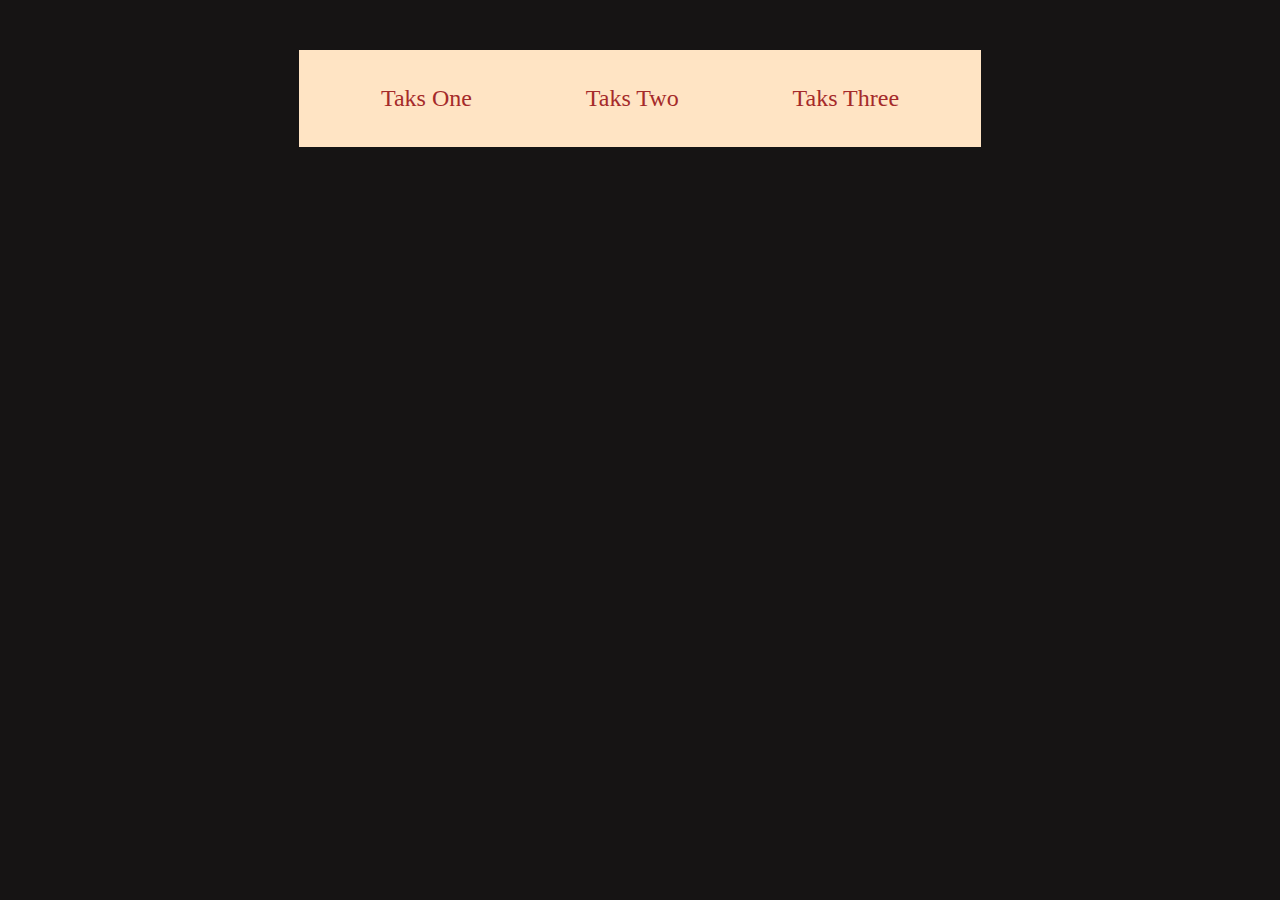
<file: index.html>
<!doctype html>
<html lang="en">

<head>
    <title>Home Page</title>
    <!-- Required meta tags -->
    <meta charset="utf-8">
    <meta name="viewport" content="width=device-width, initial-scale=1, shrink-to-fit=no">
    <link rel="stylesheet" href="public/css/main.css">
</head>

<body>
    <div class="container">
        <div>
            <a target="_blank" href="docs/task1.html">Taks One</a>
        </div>

        <div>
            <a target="_blank" href="docs/task2.html">Taks Two</a>
        </div>
        <div>
            <a target="_blank" href="docs/task3.html">Taks Three</a>
        </div>
    </div>

</body>

</html>
</file>
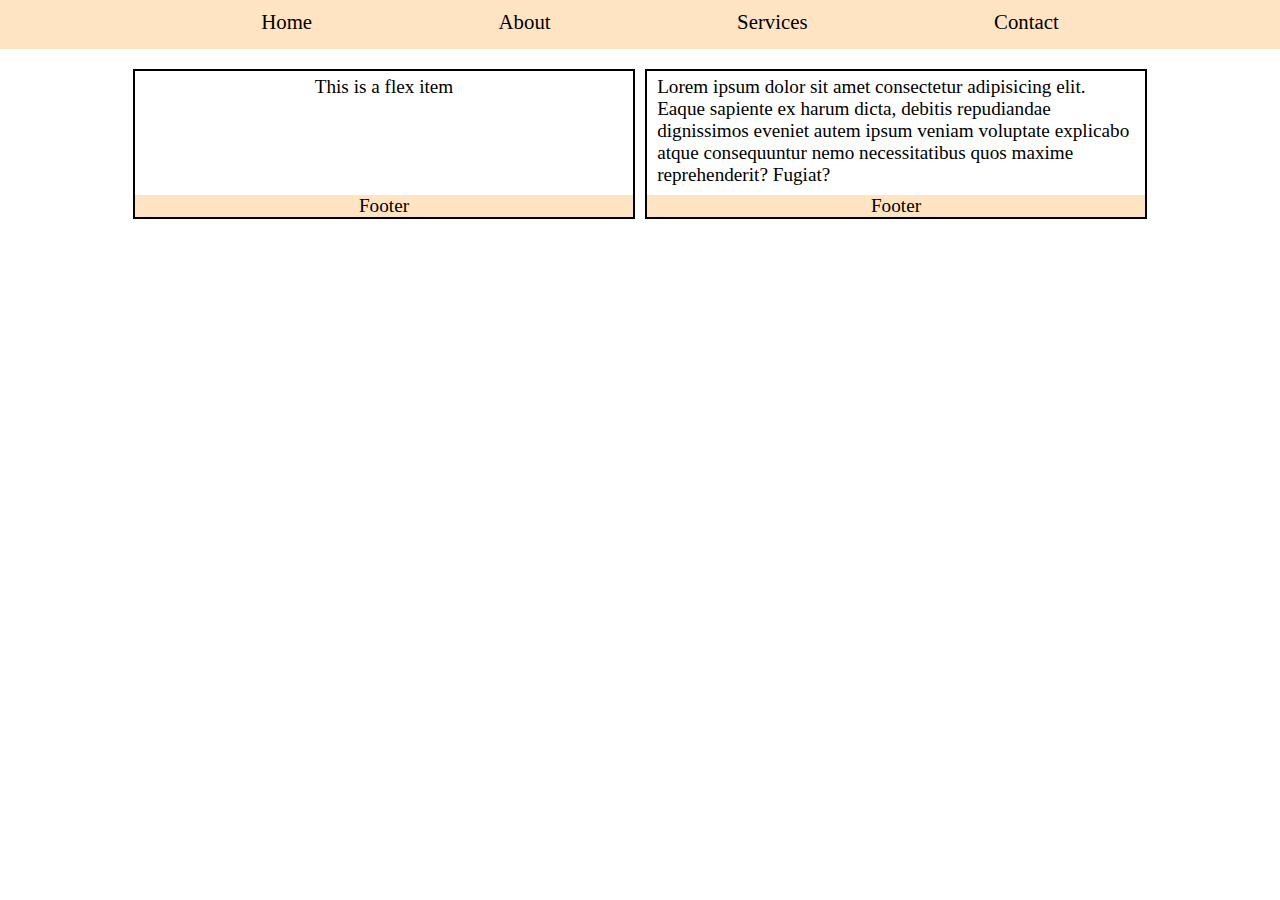
<file: docs/task1.html>
<!DOCTYPE html>
<html lang="en">
<head>
  <meta charset="UTF-8">
  <meta http-equiv="X-UA-Compatible" content="IE=edge">
  <meta name="viewport" content="width=device-width, initial-scale=1.0">
  <title>Task One</title>
  <link rel="stylesheet" href="../public/css/task1.css">
</head>
<body>
  <header>
    <div class="container">

    <nav>
      <ul>
        <li><a href="../index.html">Home</a></li>
        <li><a href="#">About</a></li>
        <li><a href="#">Services</a></li>
        <li><a href="#">Contact</a></li>
      </ul>
    </nav>
  </div>

  </header>

  <div class="container">

  <main>
    <section>
      <p>This is a flex item</p>
      <div class="footer">
        Footer
      </div>
    </section>

    <section>
      <p>Lorem ipsum dolor sit amet consectetur adipisicing elit. Eaque sapiente ex harum dicta, debitis repudiandae dignissimos eveniet autem ipsum veniam voluptate explicabo atque consequuntur nemo necessitatibus quos maxime reprehenderit? Fugiat?</p>
      <div class="footer">
        Footer
      </div>
    </section>

  </main>
</div>

</body>
</html>
</file>
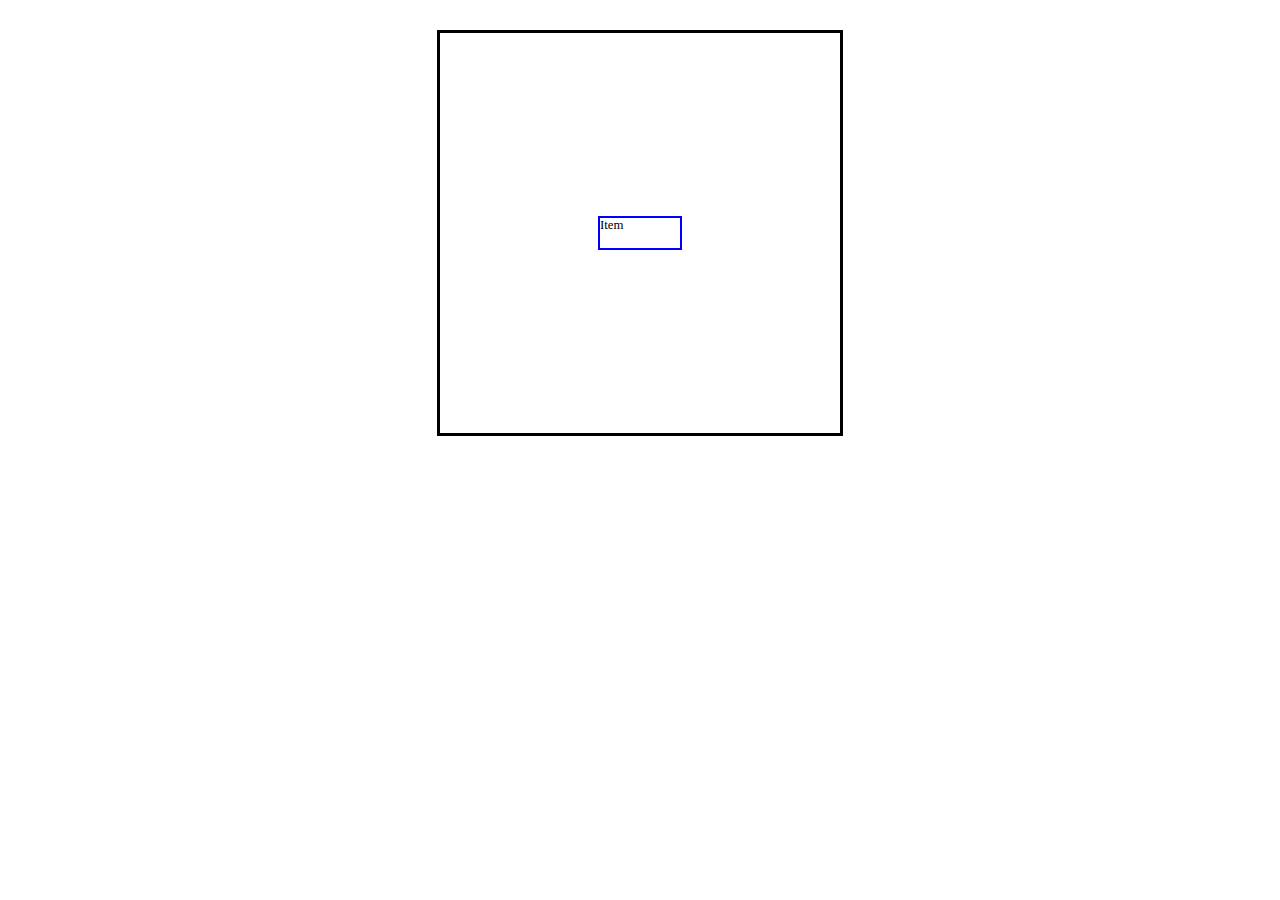
<file: docs/task2.html>
<!DOCTYPE html>
<html lang="en">
<head>
  <meta charset="UTF-8">
  <meta http-equiv="X-UA-Compatible" content="IE=edge">
  <meta name="viewport" content="width=device-width, initial-scale=1.0">
  <title>Task Two</title>
  <link rel="stylesheet" href="../public/css/task2.css">
</head>
<body>
  <div>
    <p>Item</p>
  </div>  
</body>
</html>
</file>
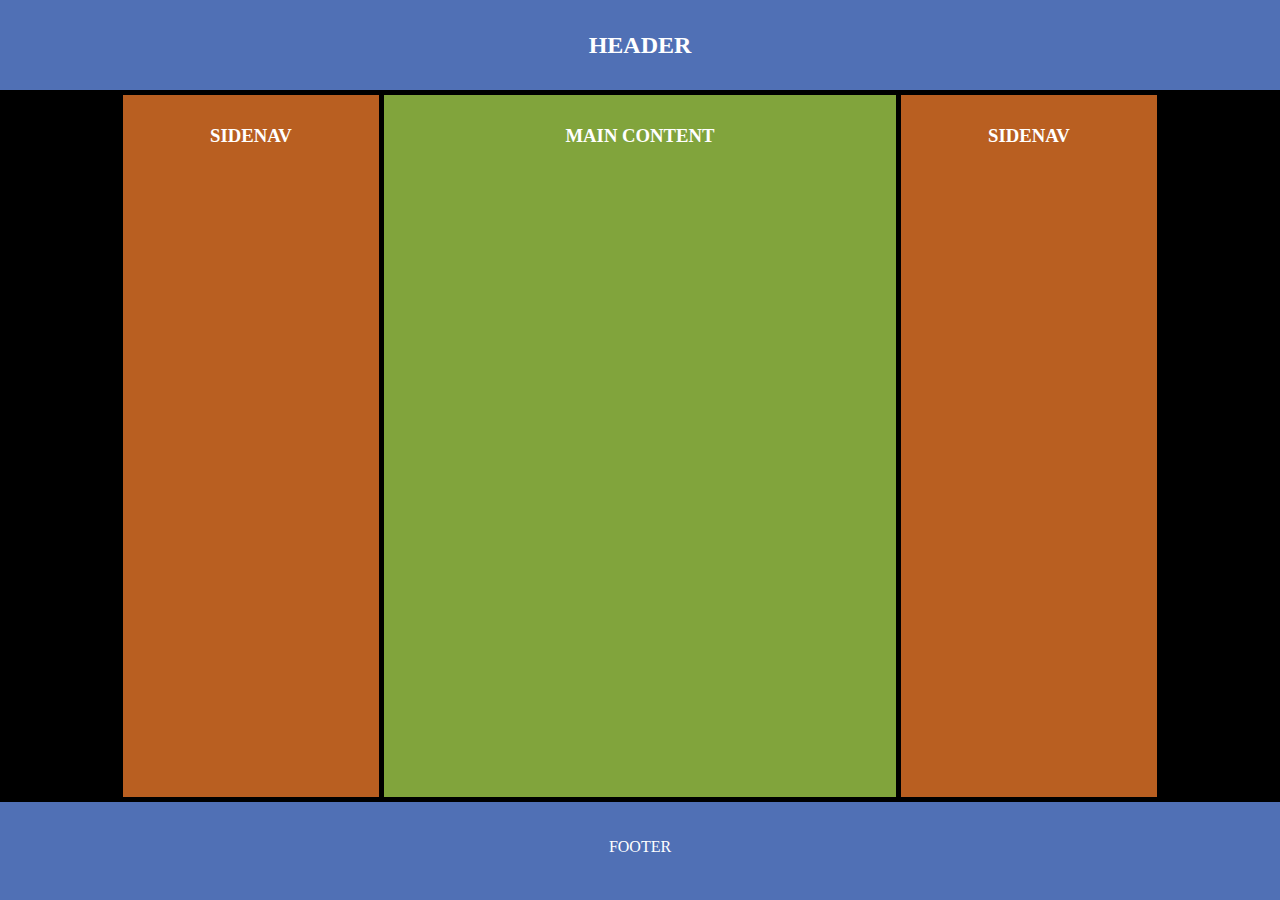
<file: docs/task3.html>
<!DOCTYPE html>
<html lang="en">
<head>
  <meta charset="UTF-8">
  <meta http-equiv="X-UA-Compatible" content="IE=edge">
  <meta name="viewport" content="width=device-width, initial-scale=1.0">
  <title>Task Three</title>
  <link rel="stylesheet" href="../public/css/task3.css">

</head>
<body>
  
  <div class="website">

  <header>
    <div class="container">
    <h2>
      Header
    </h2>
  </div>

  </header>

  <div class="container flex-div">
  <aside>
    <h3>
      Sidenav
    </h3>
  </aside>

  <main>
    <h3>Main Content</h3>
  </main>

  <aside>
    <h3>
      Sidenav
    </h3>
  </aside>
</div>

<footer>
<div class="container">
    <p>Footer</p>
  </div>
</footer>

</div>

</body>
</html>
</file>
<file: public/css/main.css>
body {
    background-color: rgb(22, 20, 20);
}

.container {
    margin: 50px auto;
    width: 50%;
    display: flex;
    justify-content: space-around;
    background-color: bisque;
    padding: 25px;
}

div a {
    display: inline-block;
    text-decoration: none;
    color: brown;
    padding: 10px;
    font-size: 1.5rem;
}

div a:hover {
    background-color: rgb(22, 20, 20);
    color: bisque;
}
</file>
<file: public/css/task1.css>
* {
    margin: 0;
    text-decoration: none;
    box-sizing: border-box;
}


/* Start Other Screens CSS */

.container {
    width: 80%;
    margin: 0 auto;
}
header {
    background-color: bisque;
    text-align: center;
}


nav ul {
    list-style: none;
    display: flex;
    justify-content: space-around;
    align-items: center;
}


nav ul li {
    margin-bottom: 5px;
}

ul li a{
    display: inline-block;
    text-decoration: none;
    color: black;
    padding: 10px 0;
    font-size: 1.3rem;
}


main {
    margin-top: 20px;
    display: flex;
    justify-content: space-around;
}

main section {
    border: 2px solid black;
    min-height: 150px;
    display: flex;
    flex-direction: column;
    justify-content: space-between;
    align-items: center;
    flex-basis: 49%;
    font-size: 1.2rem;

}

section p {
    padding: 5px 10px;
}

section .footer {
    background-color: bisque;
    width: 100%;
    text-align: center;

}

/* End Other Screens CSS */


/* Start Mobile Screen CSS */

@media (max-width: 600px)  {

    .container {
        width: 99%;
    }

    nav ul {
        display: flex;
        flex-direction: column;
        justify-content: center;
        align-items: center;
    }

    ul li a{
        display: block;
        color: black;
        padding: 10px;
        font-size: 1.1rem;

    }

    main {
        margin-top: 20px;
        display: flex;
        flex-direction: column;
        justify-content: center;
    }

    main section {
        display: flex;
        flex-direction: column;
        justify-content: space-between;
        align-items: center;
        margin-bottom: 10px;
        font-size: 1rem;

    }

}
/* End Mobile Screen CSS */
</file>
<file: public/css/task2.css>
* {
    margin: 0;
    padding: 0;
  }
  div {
    height: 400px;
    width: 400px;
    border: 3px solid black;
    margin:  30px auto;
    display: flex;
    justify-content: center;
    align-items: center;
  }

  div p {
    border: 2px solid blue;
    width: 80px;
    height: 30px;
    display: flex;
    justify-content: flex-start;
    align-items: flex-start;
    font-size: 0.8rem;
  }
</file>
<file: public/css/task3.css>
* {
    margin: 0;
    text-decoration: none;
    box-sizing: border-box;
    text-transform:uppercase

}

body {
    color: white;
    background-color: black;
}

/* Start Other Screens CSS */

.container {
    width: 80%;
    margin: 0 auto;
}


.website {
    display: flex;
    flex-direction: column;
    height: 100vh;
    justify-content: space-between;
    align-content: space-between;
}

header {
    background-color: #5070b5;
    margin-bottom: 5px;

}

header .container {
    height: 10vh;
    display: flex;
    justify-content: center;
    align-items: center;
}


.flex-div {
    display: flex;
    justify-content: center;
    align-items: center;
    gap: 5px;
    height: 78vh;   

}


aside {
    height: 78vh;   
    min-width: 25%;
    background-color: #b95f21;
    display: flex;
    justify-content: center;
    align-items: space-between;
    padding-top: 30px;
}


main {
    height: 78vh;   
    background-color: #81a43c;
    display: flex;
    min-width: 50%;
    align-items: space-between;
    justify-content: center;
    padding-top: 30px;
}


footer  {
    background-color: #5070b5;
    height: 11vh;
    margin-top: 5px;

}

footer .container {
    height: 10vh;
    display: flex;
    justify-content: center;
    align-items: center;
}


/* End Other Screens CSS */


/* Start Mobile Screen CSS */

@media (max-width: 600px)  {

   .container {
    width: 100%;
   }

.flex-div {
    display: flex;
    flex-direction: column;
    justify-content: center;
    align-items: center;
}


aside, main {
    width: 100%;
}

}

/* End Mobile Screen CSS */
</file>
